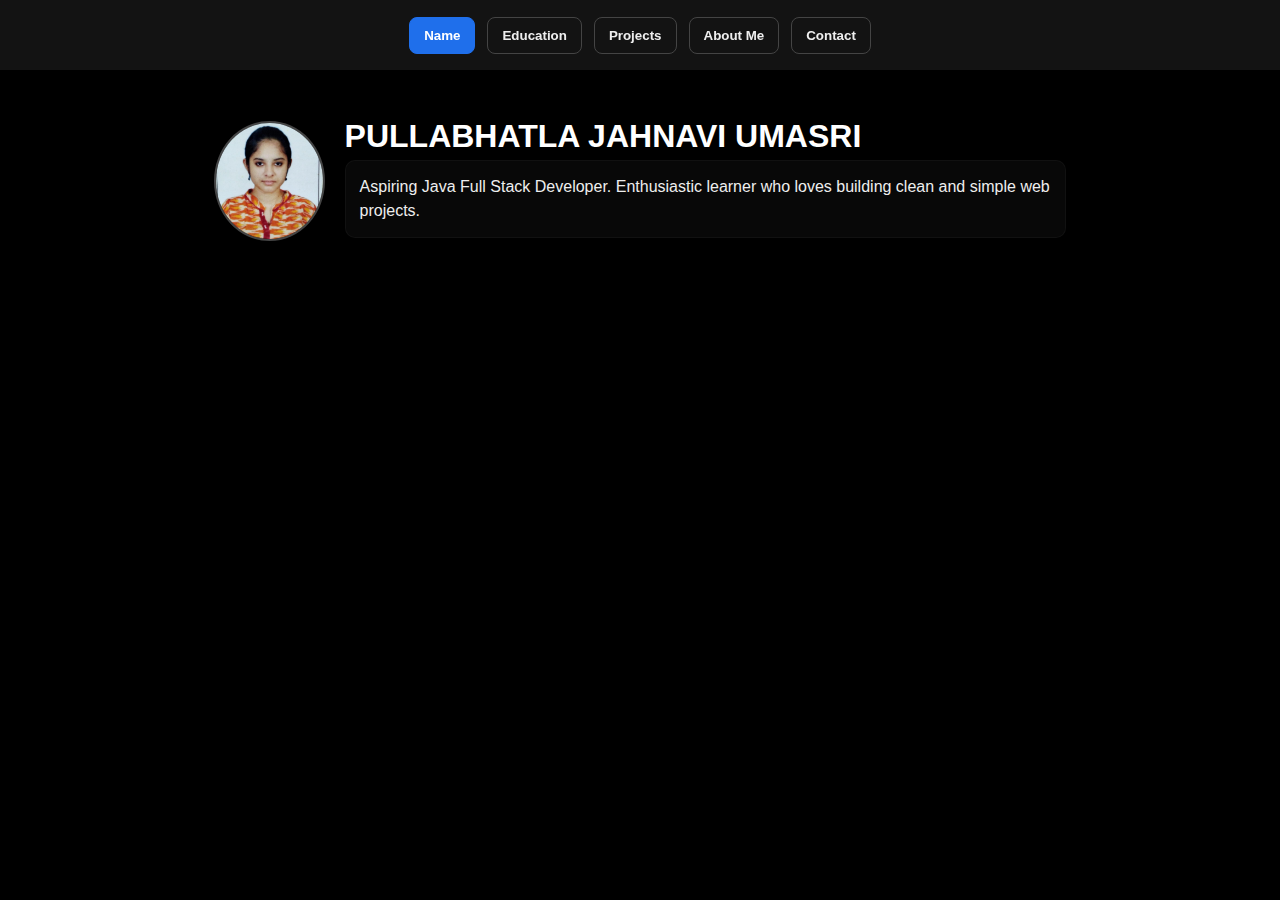
<file: index.html>
<!DOCTYPE html>
<!--
  Simple Portfolio with Profile Picture beside Name
  - Black background
  - Navigation bar
  - Profile picture next to name in the 'Name' section
-->
<html lang="en">
<head>
  <meta charset="utf-8">
  <meta name="viewport" content="width=device-width, initial-scale=1">
  <title>Jahnavi - Portfolio</title>

  <style>
    * { box-sizing: border-box; margin: 0; padding: 0; }
    html, body { height: 100%; }
    body {
      font-family: Arial, Helvetica, sans-serif;
      background-color: #000;
      color: #eee;
      line-height: 1.5;
      padding-top: 70px;
    }

    .navbar {
      position: fixed;
      top: 0;
      left: 0;
      right: 0;
      height: 70px;
      background: rgba(20, 20, 20, 0.95);
      display: flex;
      align-items: center;
      justify-content: center;
      box-shadow: 0 2px 8px rgba(0,0,0,0.6);
      z-index: 1000;
    }

    .nav-buttons {
      display: flex;
      gap: 12px;
    }

    .nav-buttons button {
      background: transparent;
      border: 1px solid #444;
      color: #eee;
      padding: 10px 14px;
      border-radius: 8px;
      cursor: pointer;
      transition: all 0.15s ease;
      font-weight: 600;
    }

    .nav-buttons button:hover {
      transform: translateY(-2px);
      border-color: #888;
    }

    .nav-buttons button.active {
      background: #1f6feb;
      border-color: #1f6feb;
      color: white;
    }

    .container {
      max-width: 900px;
      margin: 0 auto;
      padding: 24px;
    }

    h1, h2, h3 { color: #fff; }

    .section { display: none; padding: 18px 0; }
    .section.active { display: block; }

    .card {
      background: rgba(255,255,255,0.03);
      border: 1px solid rgba(255,255,255,0.04);
      padding: 14px;
      border-radius: 10px;
      margin-bottom: 12px;
    }

    .profile {
      display: flex;
      align-items: center;
      gap: 20px;
    }

    .profile img {
      width: 120px;
      height: 120px;
      border-radius: 50%;
      object-fit: cover;
      border: 2px solid #444;
    }

    a { color: #9ecbff; text-decoration: none; }
    a:hover { text-decoration: underline; }

    @media (max-width: 520px) {
      .nav-buttons button { padding: 8px 10px; font-size: 14px; }
      .container { padding: 16px; }
      .profile { flex-direction: column; align-items: flex-start; }
    }
  </style>
</head>
<body>

  <nav class="navbar">
    <div class="nav-buttons">
      <button class="nav-btn active" data-target="name">Name</button>
      <button class="nav-btn" data-target="education">Education</button>
      <button class="nav-btn" data-target="projects">Projects</button>
      <button class="nav-btn" data-target="about">About Me</button>
      <button class="nav-btn" data-target="contact">Contact</button>
    </div>
  </nav>

  <div class="container">

    <section id="name" class="section active">
      <div class="profile">
        <img src="images/PULLABHATLA%20JAHNAVI%20UMASRI.jpeg" alt="Jahnavi's Photo" style="width:120px;height:120px;border-radius:50%;object-fit:cover;border:2px solid #444;">

        <div>
          <h1>PULLABHATLA JAHNAVI UMASRI</h1>
          <p class="card">Aspiring Java Full Stack Developer. Enthusiastic learner who loves building clean and simple web projects.</p>
        </div>
      </div>
    </section>

    <section id="education" class="section">
      <h2>Education</h2>
      <div class="card">
        <h3>Bachelor of Science in Computer Science</h3>
        <p>VIGNAN'S INSTITUTE OF ENGINEERING FOR WOMEN —(2021-2025)</p>
        <p>GPA:8.0.</p>
      </div>
      <div class="card">
        <h3>Certifications</h3>
        <p>AWS Cloud Practitioner (2025-2028)</p>
      </div>
    </section>

    <section id="projects" class="section">
      <h2>Projects</h2>
      <div class="card">
        <h3>Portfolio Website</h3>
        <p>Simple single-page portfolio built with HTML/CSS and a little JavaScript.</p>
      </div>
      <div class="card">
  <h3>React Parking Management System</h3>
  <p>
    <a href="https://github.com/JahnaviUmasri/parking-management-system" target="_blank" rel="noopener">https://github.com/JahnaviUmasri/parking-management-system</a>
  </p>
  <p>A React-based parking management app to register vehicles, allocate and release parking slots, and view current occupancy. Source code and setup instructions are available in the repository.</p>
</div>

      <div class="card">
        <h3>Static Website Hosting on AWS S3:</h3>
        <p> Hosted a responsive static website using AWS S3</p>
      </div>
    </section>

    <section id="about" class="section">
      <h2>About Me</h2>
      <p class="card">I enjoy learning Java, web development, and solving coding challenges. Following a consistent study plan and creating small projects helps me grow daily.</p>
    </section>

    <section id="contact" class="section">
      <h2>Contact</h2>
      <div class="card">
        <p>Email: <a href="mailto:youremail@example.com">p.jahnaviumasri5e2@gmail.com</a></p>
        <p>LinkedIn: <a href="http://www.linkedin.com/in/" target="_blank">linkedin.com/in/yourprofile</a></p>
      </div>
    </section>

  </div>

  <script>
    const navButtons = document.querySelectorAll('.nav-btn');

    function handleNavClick(e) {
      const targetId = e.currentTarget.getAttribute('data-target');
      navButtons.forEach(btn => btn.classList.remove('active'));
      e.currentTarget.classList.add('active');

      const sections = document.querySelectorAll('.section');
      sections.forEach(sec => sec.classList.remove('active'));

      const chosen = document.getElementById(targetId);
      if (chosen) chosen.classList.add('active');
    }

    navButtons.forEach(btn => btn.addEventListener('click', handleNavClick));

    window.addEventListener('load', () => {
      const hash = window.location.hash.replace('#', '');
      if (hash) {
        const btn = document.querySelector(`.nav-btn[data-target="${hash}"]`);
        if (btn) btn.click();
      }
    });
  </script>

</body>
</html>
</file>
